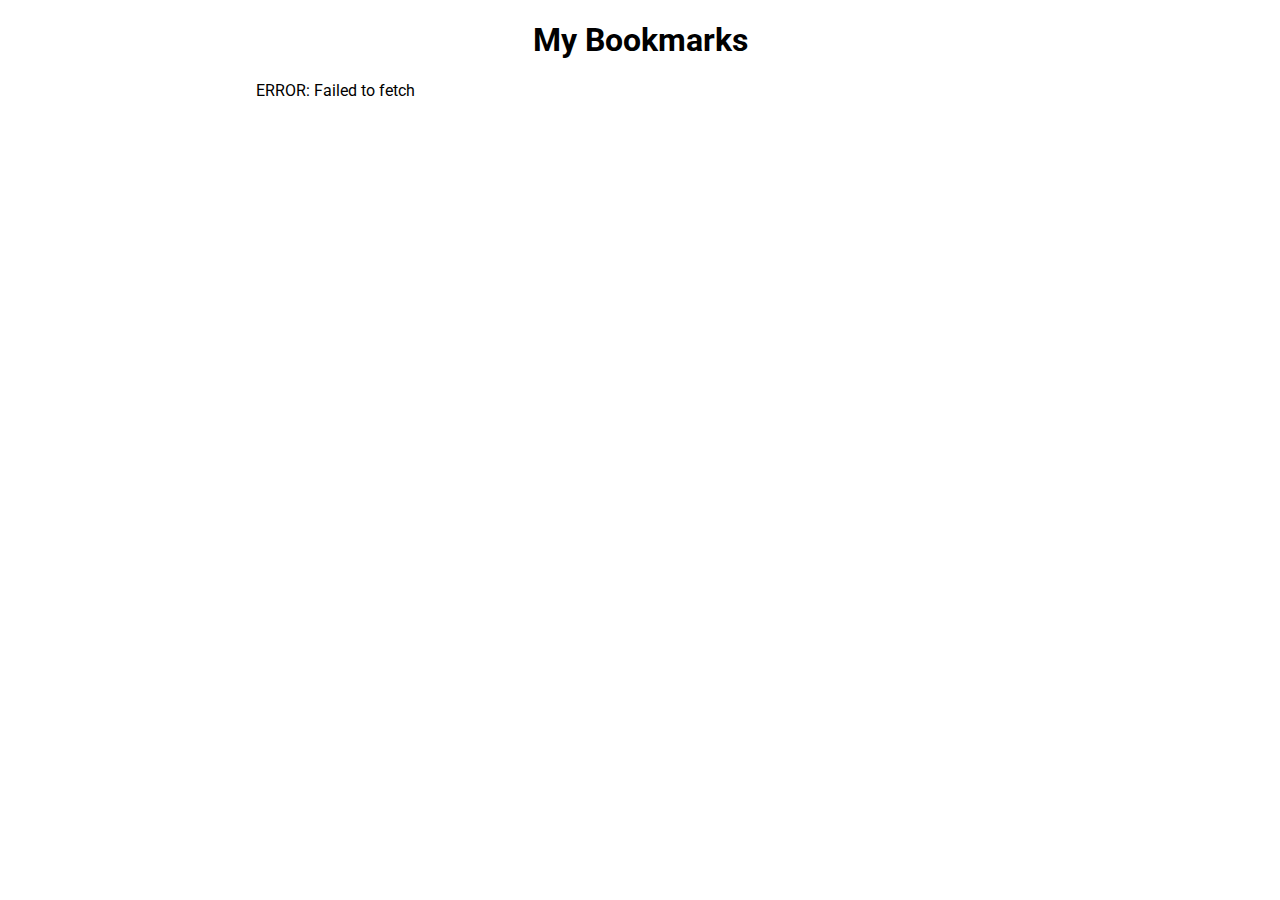
<file: index.html>
<!DOCTYPE html>
<html lang="en">
<head>
  <meta charset="UTF-8">
  <meta name="viewport" content="width=device-width, initial-scale=1.0">
  <meta http-equiv="X-UA-Compatible" content="ie=edge">
  <link href="styles.css" rel="stylesheet" type="text/css" />
  <link href="https://fonts.googleapis.com/css?family=Roboto|Roboto+Slab&display=swap" rel="stylesheet" />
  <link href="https://cdnjs.cloudflare.com/ajax/libs/font-awesome/4.7.0/css/font-awesome.min.css" rel="stylesheet">
  <title>My Bookmarks</title>
</head>
<body>
  <header role="banner" class="banner">
    <h1 class="title">My Bookmarks</h1>
  </header>

  <main class ="main" role="main">
    <section class="js-main-space" aria-live="polite">
    </section>
    <section class="js-error-space" aria-live="polite">
    </section>
  </main>
  <!-- Vendor Scripts -->
  <script src="https://code.jquery.com/jquery-3.4.1.min.js"></script>
  <!-- main/base module -->
  <script type="module" src="index.js"></script>
</body>
</html>
</file>
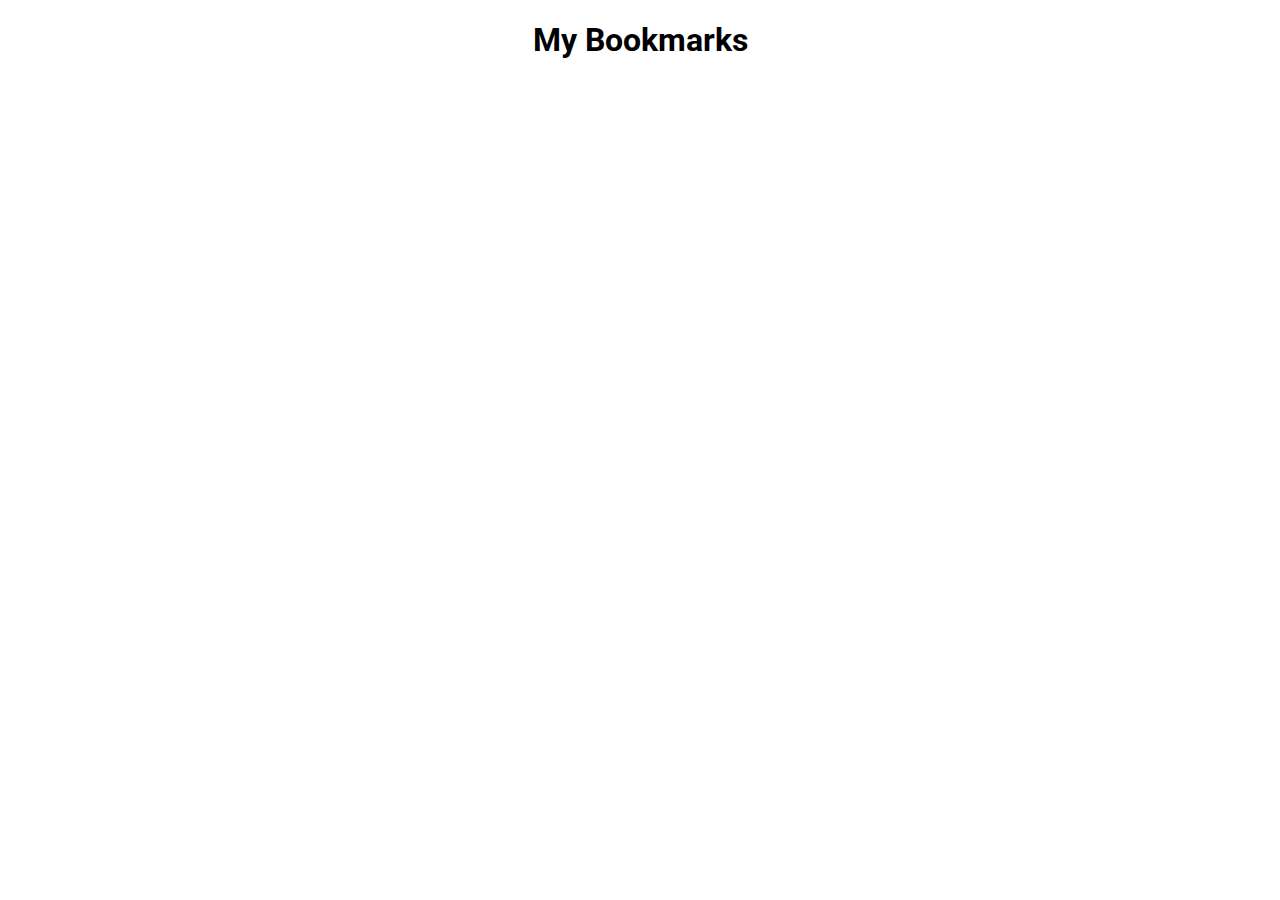
<file: bookmark.html>
<!DOCTYPE html>
<html lang="en">
<head>
  <meta charset="UTF-8">
  <meta name="viewport" content="width=device-width, initial-scale=1.0">
  <meta http-equiv="X-UA-Compatible" content="ie=edge">
  <link href="styles.css" rel="stylesheet" type="text/css" />
  <link href="https://fonts.googleapis.com/css?family=Roboto|Roboto+Slab&display=swap" rel="stylesheet" />
  <link href="https://cdnjs.cloudflare.com/ajax/libs/font-awesome/4.7.0/css/font-awesome.min.css" rel="stylesheet">
  <title>My Bookmarks</title>
</head>
<body>
  <header role="banner" class="banner">
    <h1 class="title">My Bookmarks</h1>
  </header>

  <main class ="main" role="main">

    <section class="js-main-space">
    </section>
    <section class="js-error-space">
    </section>
  </main>
  <script src="https://code.jquery.com/jquery-3.3.1.js" integrity="sha256-2Kok7MbOyxpgUVvAk/HJ2jigOSYS2auK4Pfzbm7uH60=" crossorigin="anonymous"></script>
  <script type="module" src="api.js"></script>
  <script type="module" src="store.js"></script>
  <script type="module" src="bookmark.js"></script>
</body>
</html>
</file>
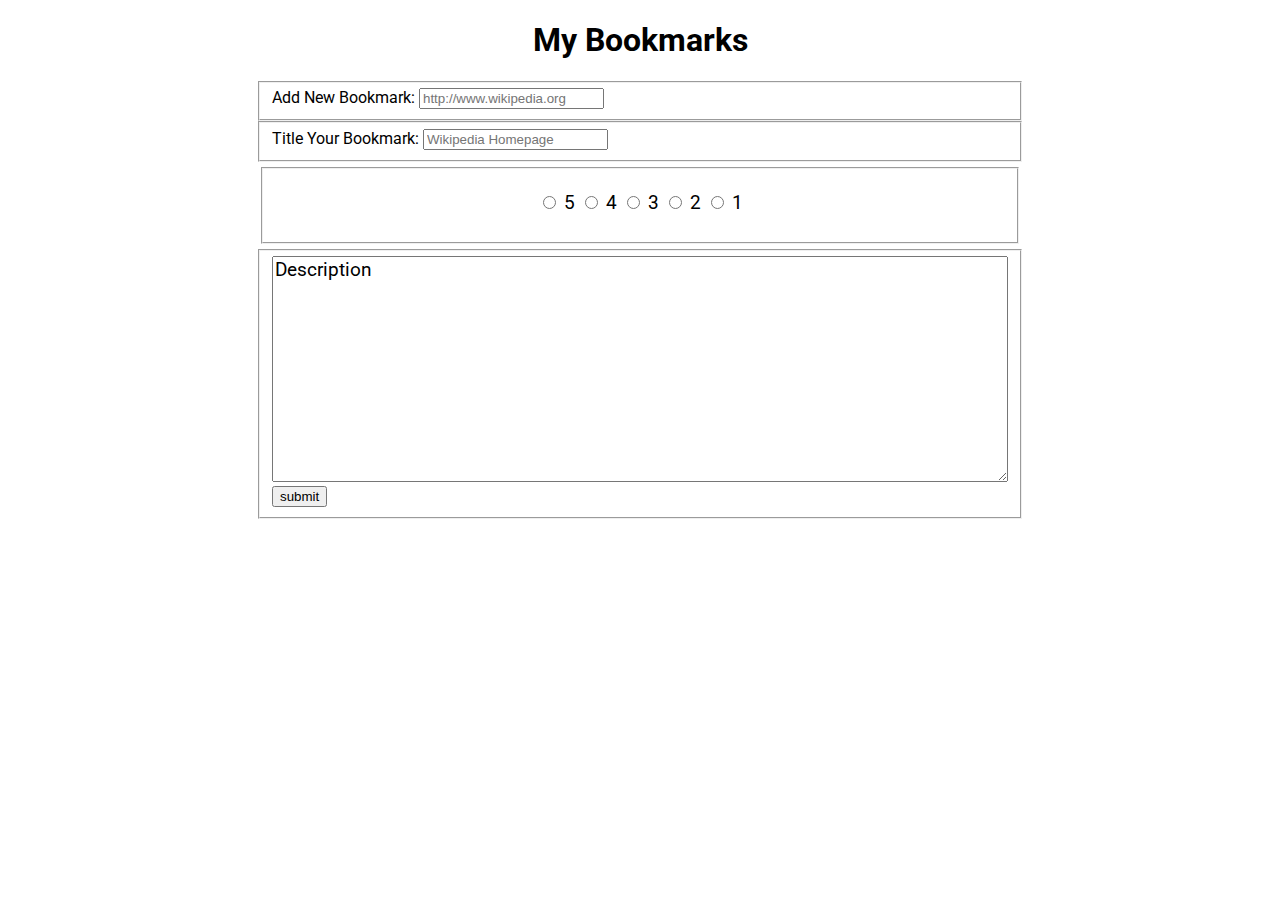
<file: bookmark_form.html>
<!DOCTYPE html>
<html lang="en">
<head>
  <meta charset="UTF-8">
  <meta name="viewport" content="width=device-width, initial-scale=1.0">
  <meta http-equiv="X-UA-Compatible" content="ie=edge">
  <link href="styles.css" rel="stylesheet" type="text/css" />
  <link href="https://fonts.googleapis.com/css?family=Roboto|Roboto+Slab&display=swap" rel="stylesheet" />
  <title>My Bookmarks</title>
</head>
<body>
  <header role="banner" class="banner">
    <h1 class="title">My Bookmarks</h1>
  </header>

  <main class ="main">
    <form id="newBookmarkForm" class="newBookmarkForm" name="newBookmarkForm">
      <fieldset name="bookmark-url-input">
        <label class="newBookmarkURLInput" for="newBookmarkURL">Add New Bookmark: </label>
        <input class="newBookmarkURLInput" type="text" name="newBookmarkURL" id="newBookmarkURLInput" placeholder="http://www.wikipedia.org" required/>
      </fieldset>

      <fieldset name="bookmark-name-input">
        <label name="newBookmarkName">Title Your Bookmark:</label>
        <input class="newBookmarkNameInput" type= "text" name="newBookmarkName" id="newBookmarkNameInput" placeholder="Wikipedia Homepage" required/>
      </fieldset>

      <fieldset name="bookmark-rating" class="bookmarkRating">
        <span class="starRating">
            <input id="rating5" type="radio" name="rating" value="5">
            <label for="rating5">5</label>
            <input id="rating4" type="radio" name="rating" value="4">
            <label for="rating4">4</label>
            <input id="rating3" type="radio" name="rating" value="3">
            <label for="rating3">3</label>
            <input id="rating2" type="radio" name="rating" value="2">
            <label for="rating2">2</label>
            <input id="rating1" type="radio" name="rating" value="1">
            <label for="rating1">1</label>
        </span>
      </fieldset>

      <fieldset name="description">
        <textarea rows = 10 class = "descriptionTextArea" name="description" required>Description</textarea>
        <input type="submit" value="submit" class ="descriptionSubmit" name="description">
      </fieldset>
    </form>
  </main>
  <script src="https://code.jquery.com/jquery-3.3.1.js" integrity="sha256-2Kok7MbOyxpgUVvAk/HJ2jigOSYS2auK4Pfzbm7uH60=" crossorigin="anonymous"></script>
  <script src="bookmark_form.js"></script>
</body>
</html>
</file>
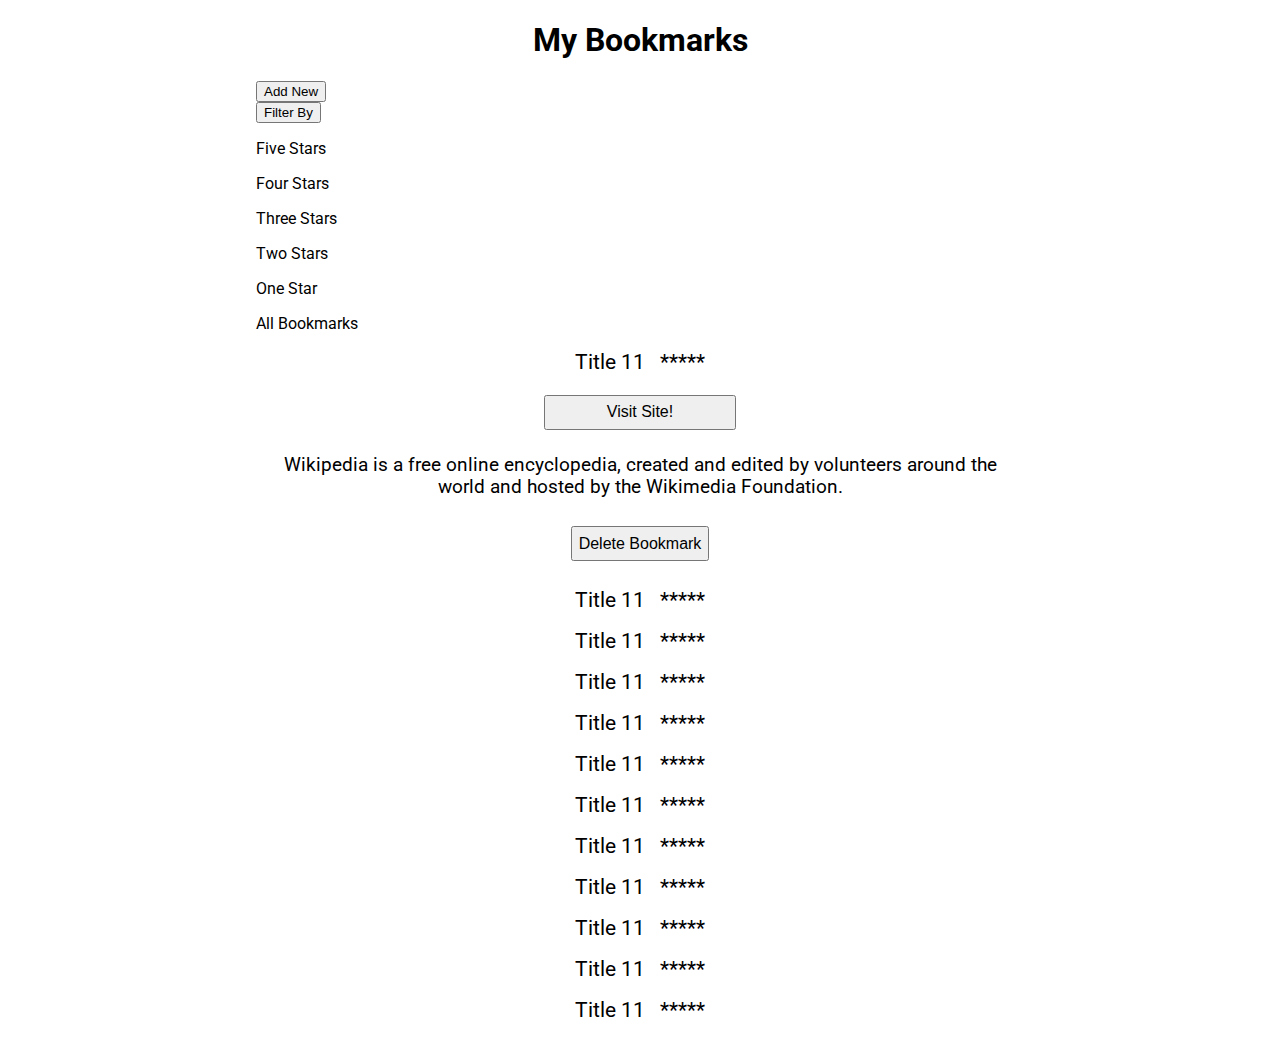
<file: expanded_view.html>
<!DOCTYPE html>
<html lang="en">
<head>
  <meta charset="UTF-8">
  <meta name="viewport" content="width=device-width, initial-scale=1.0">
  <meta http-equiv="X-UA-Compatible" content="ie=edge">
  <link href="styles.css" rel="stylesheet" type="text/css" />
  <link href="https://fonts.googleapis.com/css?family=Roboto|Roboto+Slab&display=swap" rel="stylesheet" />
  <title>My Bookmarks</title>
</head>
<body>
  <header role="banner" class="banner">
    <h1 class="title">My Bookmarks</h1>
  </header>

  <main class ="main">
    <div class=buttonContainer>
      <form id="js-new-filter-form">
          <button type="submit" class="newBookmark initialButton">Add New</button>
          <div class="dropdown">
              <button type="button" class="dropdownButton initialButton">Filter By</button>
              <div id="dropdownContent" class="dropdownContent">
                <p>Five Stars</p>
                <p>Four Stars</p>
                <p>Three Stars</p>
                <p>Two Stars</p>
                <p>One Star</p>
                <p>All Bookmarks</p>
              </div>
          </div>
        </form>
    </div>

    <div class="bookmarksContainer">
      <div class="bookmarkContainer">
          <p class="singleBookmarkContainer"><span class="bookmarkName">Title 11</span><span class="bookmarkRating"> ***** </span></p>
          <div class="bookmarkExpanded">
            <a class="visitLink" href = 'https://www.wikipedia.org/'><button class="visitButton">Visit Site!</button></a>
          </div>
          <div class="descriptionExpanded">
            <p>Wikipedia is a free online encyclopedia, created and edited by volunteers around the world and hosted by the Wikimedia Foundation.</p>
          </div>
          <div class="deleteButton">
            <button class="deleteButton">Delete Bookmark</button>
          </div>
      </div>
      <div class="bookmarkContainer">
          <p class="singleBookmarkContainer"><span class="bookmarkName">Title 11</span><span class="bookmarkRating"> ***** </span></p>
      </div>
      <div class="bookmarkContainer">
          <p class="singleBookmarkContainer"><span class="bookmarkName">Title 11</span><span class="bookmarkRating"> ***** </span></p>
      </div>
      <div class="bookmarkContainer">
          <p class="singleBookmarkContainer"><span class="bookmarkName">Title 11</span><span class="bookmarkRating"> ***** </span></p>
      </div>
      <div class="bookmarkContainer">
          <p class="singleBookmarkContainer"><span class="bookmarkName">Title 11</span><span class="bookmarkRating"> ***** </span></p>
      </div>
      <div class="bookmarkContainer">
          <p class="singleBookmarkContainer"><span class="bookmarkName">Title 11</span><span class="bookmarkRating"> ***** </span></p>
      </div>
      <div class="bookmarkContainer">
          <p class="singleBookmarkContainer"><span class="bookmarkName">Title 11</span><span class="bookmarkRating"> ***** </span></p>
      </div>
      <div class="bookmarkContainer">
          <p class="singleBookmarkContainer"><span class="bookmarkName">Title 11</span><span class="bookmarkRating"> ***** </span></p>
      </div>
      <div class="bookmarkContainer">
          <p class="singleBookmarkContainer"><span class="bookmarkName">Title 11</span><span class="bookmarkRating"> ***** </span></p>
      </div>
      <div class="bookmarkContainer">
          <p class="singleBookmarkContainer"><span class="bookmarkName">Title 11</span><span class="bookmarkRating"> ***** </span></p>
      </div>
      <div class="bookmarkContainer">
          <p class="singleBookmarkContainer"><span class="bookmarkName">Title 11</span><span class="bookmarkRating"> ***** </span></p>
      </div>
      <div class="bookmarkContainer">
          <p class="singleBookmarkContainer"><span class="bookmarkName">Title 11</span><span class="bookmarkRating"> ***** </span></p>
      </div>
    </div>
  
  </main>
  <script src="https://code.jquery.com/jquery-3.3.1.js" integrity="sha256-2Kok7MbOyxpgUVvAk/HJ2jigOSYS2auK4Pfzbm7uH60=" crossorigin="anonymous"></script>
  <script src="bookmark_form.js"></script>
</body>
</html>
</file>
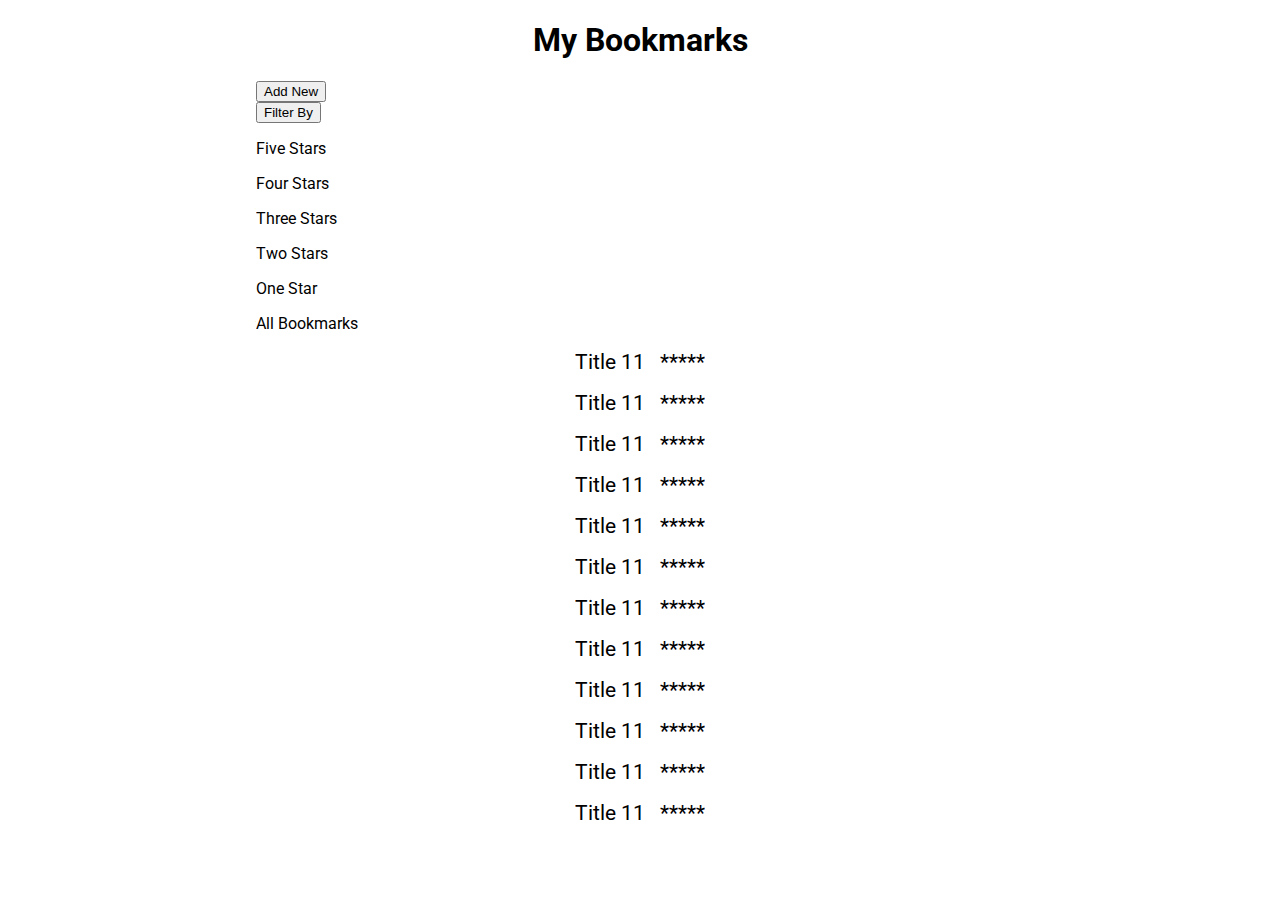
<file: initial_view.html>
<!DOCTYPE html>
<html lang="en">
<head>
  <meta charset="UTF-8">
  <meta name="viewport" content="width=device-width, initial-scale=1.0">
  <meta http-equiv="X-UA-Compatible" content="ie=edge">
  <link href="styles.css" rel="stylesheet" type="text/css" />
  <link href="https://fonts.googleapis.com/css?family=Roboto|Roboto+Slab&display=swap" rel="stylesheet" />
  <title>My Bookmarks</title>
</head>
<body>
  <header role="banner" class="banner">
    <h1 class="title">My Bookmarks</h1>
  </header>

  <main class ="main">
    <div class=buttonContainer>
      <form id="js-new-filter-form">
          <button type="submit" class="newBookmark initialButton">Add New</button>
          <div class="dropdown">
              <button type="button" class="dropdownButton initialButton">Filter By</button>
              <div id="dropdownContent" class="dropdownContent">
                <p>Five Stars</p>
                <p>Four Stars</p>
                <p>Three Stars</p>
                <p>Two Stars</p>
                <p>One Star</p>
                <p>All Bookmarks</p>
              </div>
          </div>
        </form>
    </div>

    <div class="bookmarksContainer">
      <div class="bookmarkContainer">
          <p class="singleBookmarkContainer"><span class="bookmarkName">Title 11</span><span class="bookmarkRating"> ***** </span></p>
      </div> 
      <div class="bookmarkContainer">
          <p class="singleBookmarkContainer"><span class="bookmarkName">Title 11</span><span class="bookmarkRating"> ***** </span></p>
      </div>
      <div class="bookmarkContainer">
          <p class="singleBookmarkContainer"><span class="bookmarkName">Title 11</span><span class="bookmarkRating"> ***** </span></p>
      </div>
      <div class="bookmarkContainer">
          <p class="singleBookmarkContainer"><span class="bookmarkName">Title 11</span><span class="bookmarkRating"> ***** </span></p>
      </div>
      <div class="bookmarkContainer">
          <p class="singleBookmarkContainer"><span class="bookmarkName">Title 11</span><span class="bookmarkRating"> ***** </span></p>
      </div>
      <div class="bookmarkContainer">
          <p class="singleBookmarkContainer"><span class="bookmarkName">Title 11</span><span class="bookmarkRating"> ***** </span></p>
      </div>
      <div class="bookmarkContainer">
          <p class="singleBookmarkContainer"><span class="bookmarkName">Title 11</span><span class="bookmarkRating"> ***** </span></p>
      </div>
      <div class="bookmarkContainer">
          <p class="singleBookmarkContainer"><span class="bookmarkName">Title 11</span><span class="bookmarkRating"> ***** </span></p>
      </div>
      <div class="bookmarkContainer">
          <p class="singleBookmarkContainer"><span class="bookmarkName">Title 11</span><span class="bookmarkRating"> ***** </span></p>
      </div>
      <div class="bookmarkContainer">
          <p class="singleBookmarkContainer"><span class="bookmarkName">Title 11</span><span class="bookmarkRating"> ***** </span></p>
      </div>
      <div class="bookmarkContainer">
          <p class="singleBookmarkContainer"><span class="bookmarkName">Title 11</span><span class="bookmarkRating"> ***** </span></p>
      </div>
      <div class="bookmarkContainer">
          <p class="singleBookmarkContainer"><span class="bookmarkName">Title 11</span><span class="bookmarkRating"> ***** </span></p>
      </div>      
    </div>
    
  

  </main>
  <script src="https://code.jquery.com/jquery-3.3.1.js" integrity="sha256-2Kok7MbOyxpgUVvAk/HJ2jigOSYS2auK4Pfzbm7uH60=" crossorigin="anonymous"></script>
  <script src="initial_view.js"></script>
</body>
</html>
</file>
<file: styles.css>
* {
  box-sizing: border-box;
}

body {
  font-family: 'Roboto', sans-serif;
}

.title {
  text-align: center;
  font-family: 'Roboto', sans-serif;
}

.sub-title {
  text-align: center;
  font-family: 'Roboto', sans-serif;
  margin: 5px;
}

.bookmarkName, .bookmarkRating {
  margin: 5px;
}

.descriptionExpanded {
  font-size: 14pt;
}

.button-container {
  display: flex;
  justify-content: center;
  min-height: 35px;
}

.initial-button {
  min-height: 35px;
  font-size: 14pt;
}
.dropdown-content {
  width: 38%;
  text-align: center;
  font-size: 14pt;
}

#js-new-filter-form {
  width: 38%;
}

.new-bookmark-url-input {
  margin-bottom: 15px;
}

.new-bookmark {
  width: 100%;
}

.bookmarkContainer {
  text-align: center;
}

.bookmarks-container {
  border-width: 1px;
  border-style: solid;
  margin: 2%;
}

.single-bookmark-container {
  border-width: 1px;
  border-style: solid;
  margin: 0px;
  display: flex;
  justify-content: space-between;
  align-items: center;
}

.bookmarkName {
  font-size: 16pt;

}

.bookmarkRating {
  font-size: 16pt;
}

#new-bookmark-url, #new-bookmark-name {
  display: block;
  width: 100%;
  font-size: 16pt;
}

.starRating {
  display: block;
  text-align: center;
  margin: 15px;
  font-size: 14pt;
}

.description-submit, .cancelSubmit {
  display: block;
  padding: 0px;
  font-family: 'Roboto', sans-serif;
  font-size: 14pt;
  width: 100%;
}

.cancelSubmit {
  margin-top: 15px;
}

.descriptionTextArea {
  width: 100%;
  height: 100%;
  font-size: 14pt;
  font-family: 'Roboto', sans-serif;
}

.visitButton, .deleteButton, .edit-button {
  display: inline-block;
  margin: auto;
  margin-top: 5px;
  margin-bottom: 5px;
  min-width: 25%;
  min-height: 35px;
  font-size: 12pt;
}

.visitLink {
  text-decoration: none;
}

.descriptionExpanded {
  display: block;
  text-align: center;
  margin-left: 5px;
  margin-right: 5px;
}

.checked {
  color: orange;
}

@media screen and (min-width: 768px) {
  .main {
    max-width: 768px;
    margin-left: auto;
    margin-right: auto;
  }
}
</file>
